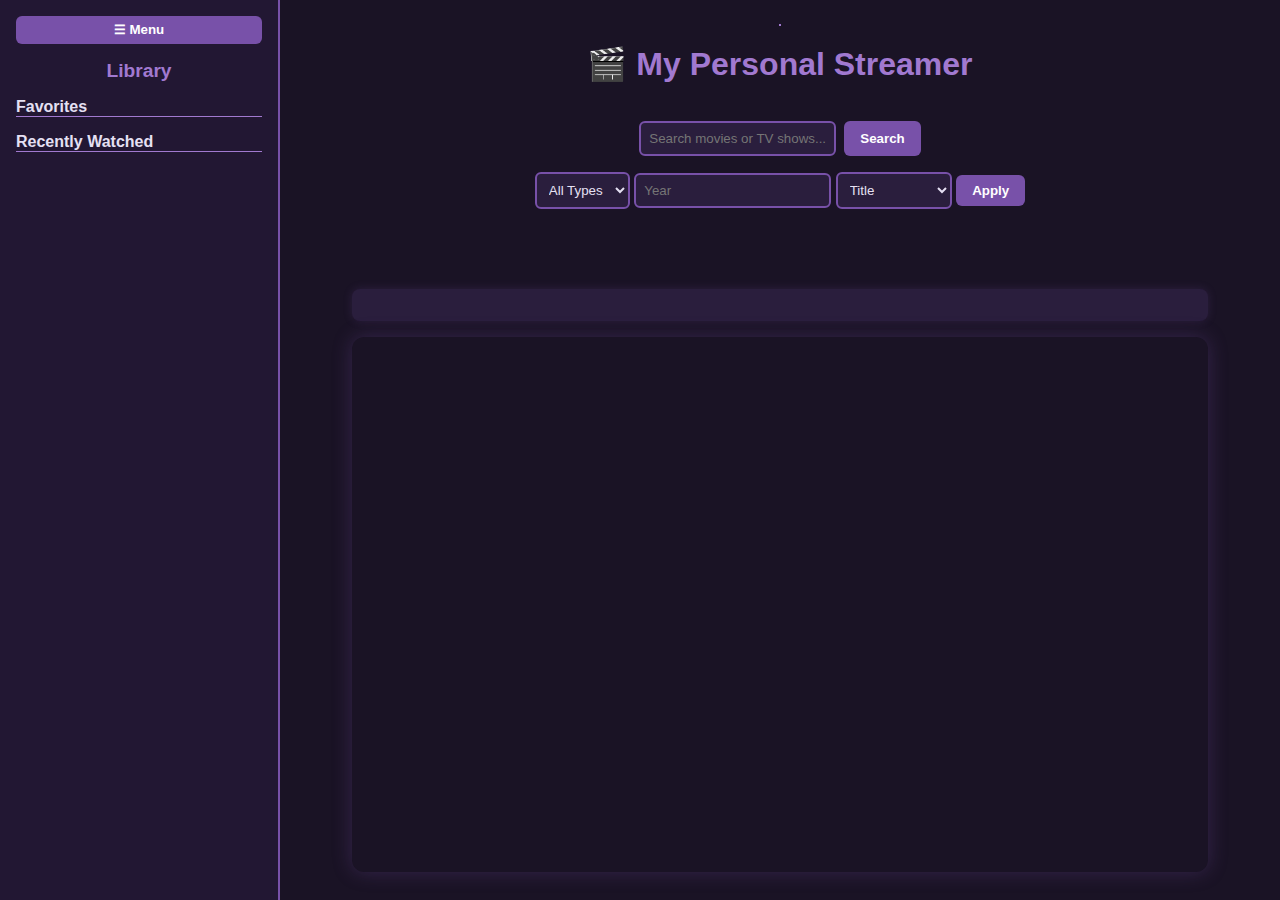
<file: index.html>
<!DOCTYPE html>
<html lang="en">
<head>
<meta charset="UTF-8">
<meta name="viewport" content="width=device-width, initial-scale=1.0">
<title>My Personal Streamer</title>
<link rel="stylesheet" href="style.css">
</head>
<body>
<div class="sidebar" id="sidebar">
  <button class="toggle" onclick="toggleSidebar()">☰ Menu</button>
  <h2>Library</h2>
  <div class="section">
    <h3>Favorites</h3>
    <div id="favorites"></div>
  </div>
  <div class="section">
    <h3>Recently Watched</h3>
    <div id="recent"></div>
  </div>
</div>

<div class="main">
  <h1>🎬 My Personal Streamer</h1>
  
  <!-- Search -->
  <div class="search-box">
    <input type="text" id="titleInput" placeholder="Search movies or TV shows...">
    <button id="searchBtn">Search</button>
  </div>
  <div id="autocomplete"></div>
  
  <!-- Sorting & Filtering -->
  <div class="filters">
    <select id="filterType">
      <option value="all">All Types</option>
      <option value="movie">Movie</option>
      <option value="series">Series</option>
    </select>
    <input type="number" id="filterYear" placeholder="Year">
    <select id="sortBy">
      <option value="title">Title</option>
      <option value="year">Year</option>
      <option value="imdb">IMDB Rating</option>
    </select>
    <button id="applyFilters">Apply</button>
  </div>
  
  <div id="loading"></div>
  <div id="error"></div>
  <div id="results"></div>
  <div id="details" class="clearfix"></div>
  
  <!-- TV Season & Episode Selector -->
  <div id="tvSelector" style="display:none;">
    <select id="seasonSelect"></select>
    <select id="episodeSelect"></select>
    <button id="playEpisodeBtn">▶ Play Episode</button>
  </div>

  <!-- Video Player -->
  <div class="video-container" id="player"></div>
</div>

<script src="script.js"></script>
</body>
</html>
</file>
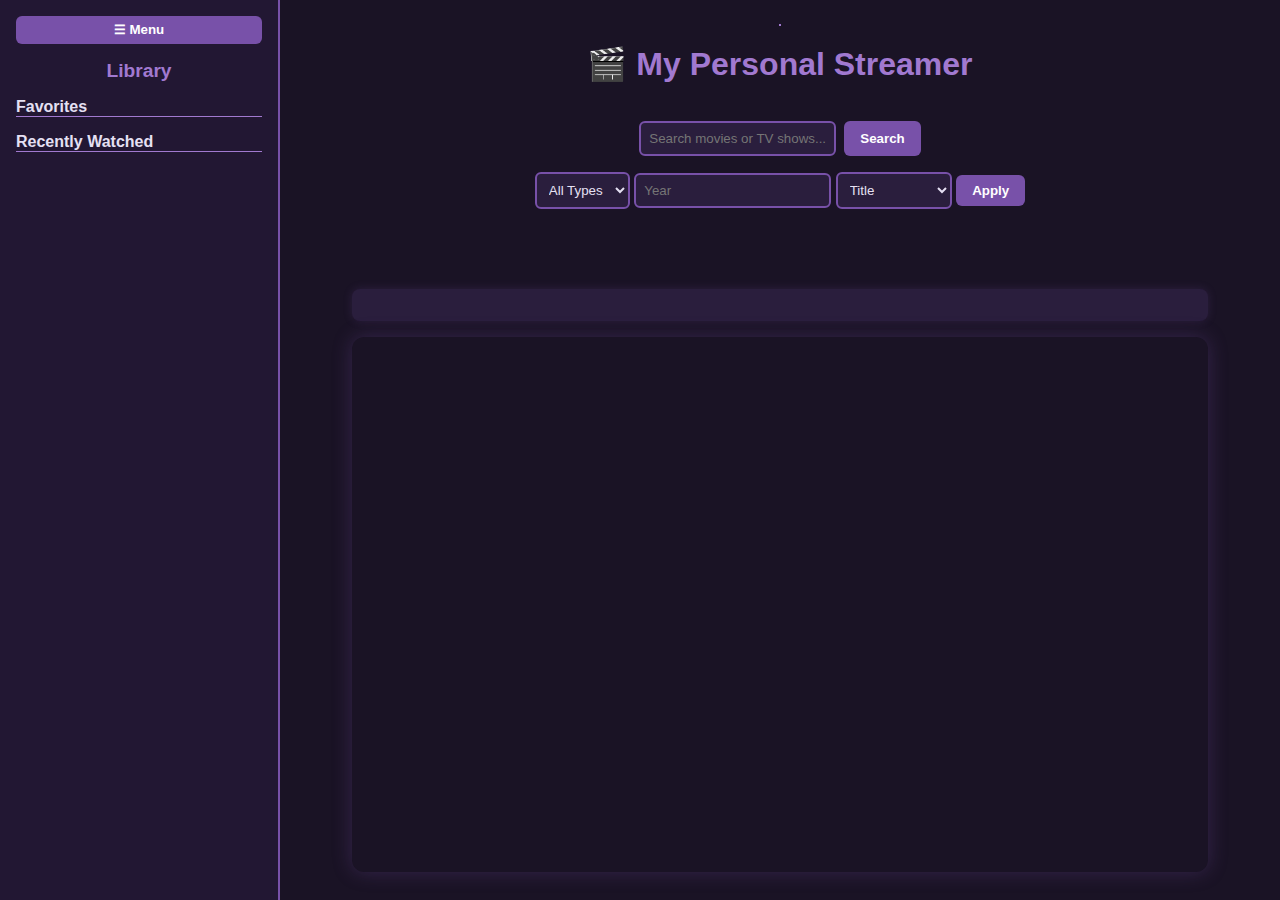
<file: personal_streamer.html>
<!DOCTYPE html>
<html lang="en">
<head>
<meta charset="UTF-8">
<meta name="viewport" content="width=device-width, initial-scale=1.0">
<title>My Personal Streamer</title>
<link rel="stylesheet" href="style.css">
</head>
<body>
<div class="sidebar" id="sidebar">
  <button class="toggle" onclick="toggleSidebar()">☰ Menu</button>
  <h2>Library</h2>
  <div class="section">
    <h3>Favorites</h3>
    <div id="favorites"></div>
  </div>
  <div class="section">
    <h3>Recently Watched</h3>
    <div id="recent"></div>
  </div>
</div>

<div class="main">
  <h1>🎬 My Personal Streamer</h1>
  
  <!-- Search -->
  <div class="search-box">
    <input type="text" id="titleInput" placeholder="Search movies or TV shows...">
    <button id="searchBtn">Search</button>
  </div>
  <div id="autocomplete"></div>
  
  <!-- Sorting & Filtering -->
  <div class="filters">
    <select id="filterType">
      <option value="all">All Types</option>
      <option value="movie">Movie</option>
      <option value="series">Series</option>
    </select>
    <input type="number" id="filterYear" placeholder="Year">
    <select id="sortBy">
      <option value="title">Title</option>
      <option value="year">Year</option>
      <option value="imdb">IMDB Rating</option>
    </select>
    <button id="applyFilters">Apply</button>
  </div>
  
  <div id="loading"></div>
  <div id="error"></div>
  <div id="results"></div>
  <div id="details" class="clearfix"></div>
  
  <!-- TV Season & Episode Selector -->
  <div id="tvSelector" style="display:none;">
    <select id="seasonSelect"></select>
    <select id="episodeSelect"></select>
    <button id="playEpisodeBtn">▶ Play Episode</button>
  </div>

  <!-- Video Player -->
  <div class="video-container" id="player"></div>
</div>

<script src="script.js"></script>
</body>
</html>
</file>
<file: style.css>
:root {
  --primary: #7851A9;
  --accent: #A179D0;
  --background: #1A1325;
  --card: #2A1E3D;
  --text: #E5E0F3;
  --error: #E57373;
}

* { box-sizing: border-box; }
body { margin:0; font-family:"Inter",sans-serif; background:var(--background); color:var(--text); display:flex; min-height:100vh; }

/* Sidebar */
.sidebar { width:280px; background:#221733; border-right:2px solid var(--primary); padding:1rem; overflow-y:auto; transition:0.3s; position:fixed; height:100%; }
.sidebar.collapsed { width:60px; }
.sidebar h2 { text-align:center; color:var(--accent); font-size:1.2rem; margin-top:0; }
.sidebar button.toggle { width:100%; padding:0.4rem; border:none; border-radius:6px; background:var(--primary); color:white; cursor:pointer; margin-bottom:1rem; }
.sidebar.collapsed h2, .sidebar.collapsed .section { display:none; }
.section h3 { margin-top:1rem; font-size:1rem; border-bottom:1px solid var(--accent); }
.thumb { display:flex; align-items:center; gap:0.5rem; margin:0.5rem 0; cursor:pointer; }
.thumb img { width:40px; height:60px; object-fit:cover; border-radius:4px; }
.thumb:hover { opacity:0.8; }

/* Main content */
.main { flex:1; margin-left:280px; padding:1.5rem; display:flex; flex-direction:column; align-items:center; transition:margin-left 0.3s; }
.sidebar.collapsed ~ .main { margin-left:60px; }
h1 { color:var(--accent); }
.search-box { display:flex; gap:0.5rem; margin:1rem 0; }
input, select { padding:0.5rem; border-radius:6px; border:2px solid var(--primary); background:var(--card); color:var(--text); outline:none; }
input:focus, select:focus { border-color:var(--accent); }
button { padding:0.5rem 1rem; border:none; border-radius:6px; background:var(--primary); color:white; cursor:pointer; font-weight:bold; transition:0.2s; }
button:hover { background:var(--accent); }

#results { display:grid; grid-template-columns:repeat(auto-fill,minmax(140px,1fr)); gap:1rem; width:100%; max-width:900px; margin:1rem 0; }
.result-card { background:var(--card); border-radius:8px; padding:0.5rem; text-align:center; cursor:pointer; transition:transform 0.2s; }
.result-card:hover { transform:scale(1.05); }
.result-card img { width:100%; height:210px; border-radius:6px; object-fit:cover; }
.result-card h4 { margin:0.3rem 0; font-size:0.9rem; }

.video-container { position:relative; width:90%; max-width:900px; padding-bottom:56.25%; height:0; overflow:hidden; border-radius:12px; box-shadow:0 0 20px rgba(120,81,169,0.3); margin-top:1rem; }
iframe { position:absolute; top:0; left:0; width:100%; height:100%; border:0; }

#details { margin-top:1rem; width:90%; max-width:900px; background:var(--card); border-radius:8px; padding:1rem; box-shadow:0 0 10px rgba(120,81,169,0.2); }
#details img { float:left; width:120px; margin-right:1rem; border-radius:6px; }
#loading, #error { margin-top:1rem; font-style:italic; color:var(--accent); }
#error { color:var(--error); }
.clearfix::after { content:""; display:block; clear:both; }

#tvSelector { margin:1rem 0; display:flex; gap:0.5rem; }
#autocomplete { position:absolute; background:var(--card); border:1px solid var(--accent); max-width:300px; z-index:100; }
.autocomplete-item { padding:0.5rem; cursor:pointer; }
.autocomplete-item:hover { background:var(--accent); color:#fff; }

/* Responsive */
@media(max-width:768px){
  .sidebar{ position:absolute; z-index:1000; left:-280px; }
  .sidebar.collapsed{ left:-60px; }
  .sidebar.show{ left:0; }
  .main{ margin-left:0; width:100%; }
}
</file>
